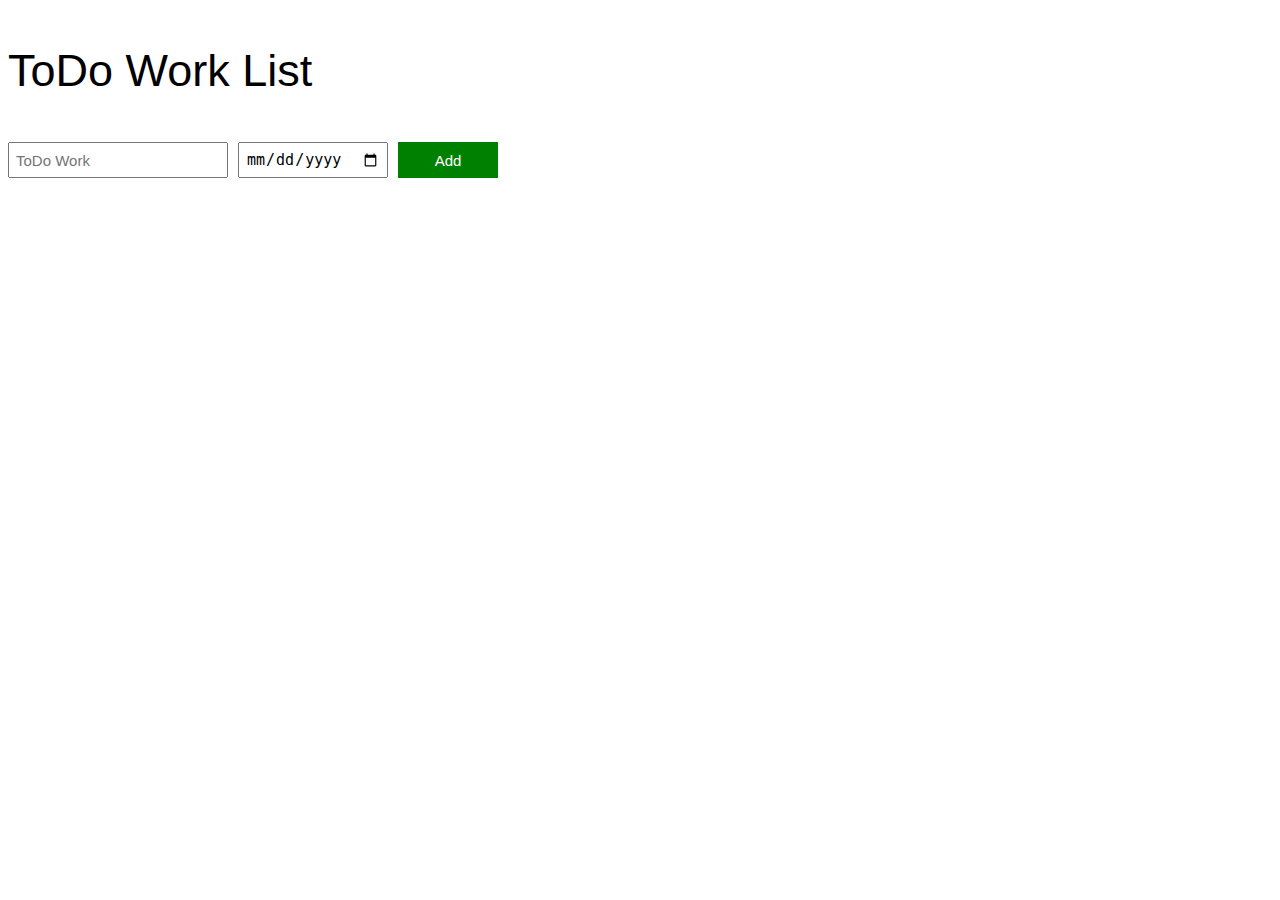
<file: index.html>
<!DOCTYPE html>
<html>
  <head>

   <title> Final ToDo List Projects</title>
   <link rel="Stylesheet" href="final-todo-list.css">

   
  
</head>
  
<body>
  <p class="heading">ToDo Work List</p>
    <div class="todo-input-grid">
    <input placeholder="ToDo Work"
        class="js-name-input name-input">
    <input type="date" 
        class="js-due-date-input due-date-input">
    <button onclick="
        addTodo();
        " class="add-todo-button">Add</button>
    </div>

    <div class="js-todo-list todo-grid"></div>
    
    <script src="final-todo-list.js"></script>

</body>
</html>
</file>
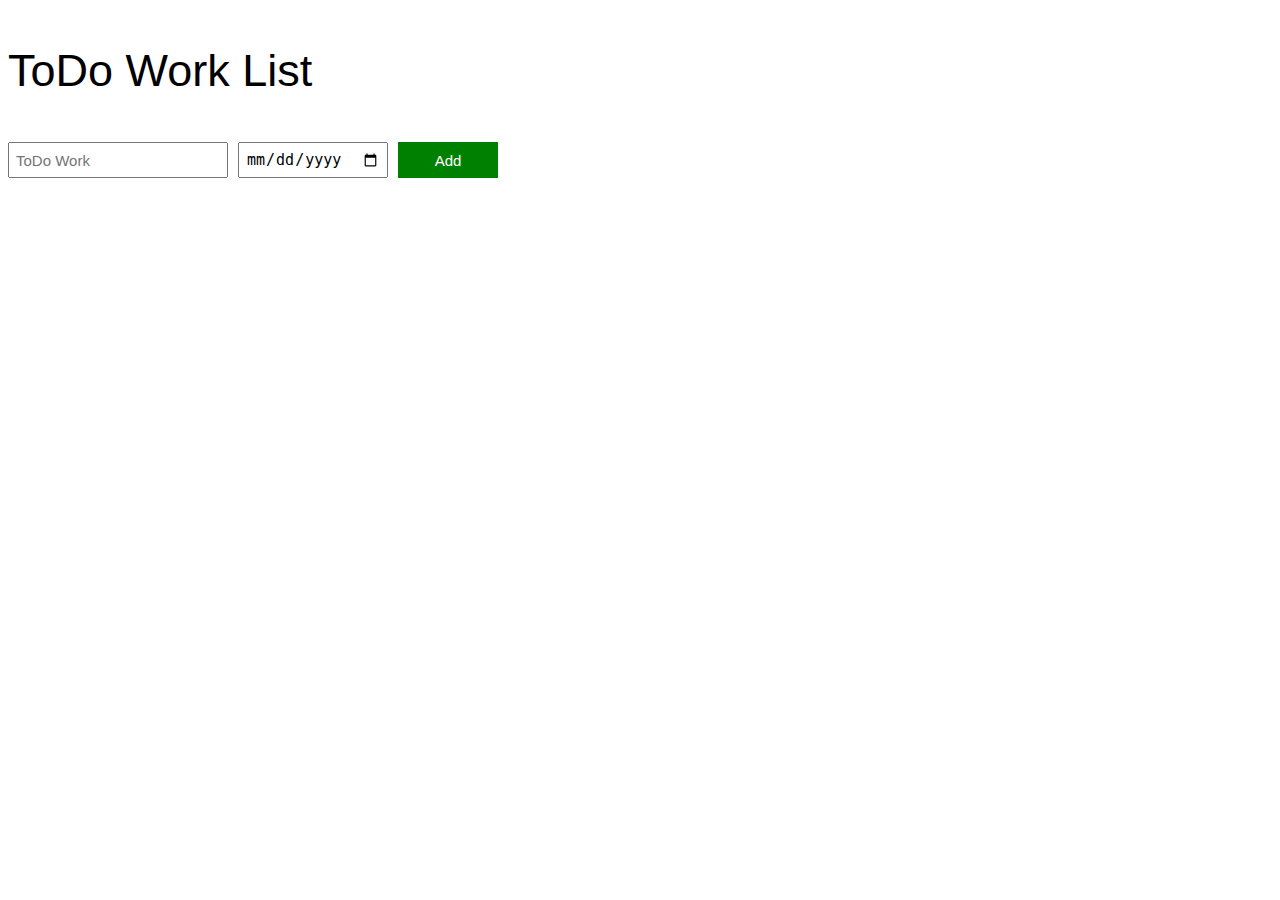
<file: final-todo-list.html>
<!DOCTYPE html>
<html>
  <head>

   <title> Final ToDo List Projects</title>
   <link rel="Stylesheet" href="final-todo-list.css">

   
  
</head>
  
<body>
  <p class="heading">ToDo Work List</p>
    <div class="todo-input-grid">
    <input placeholder="ToDo Work"
        class="js-name-input name-input">
    <input type="date" 
        class="js-due-date-input due-date-input">
    <button onclick="
        addTodo();
        " class="add-todo-button">Add</button>
    </div>

    <div class="js-todo-list todo-grid"></div>
    
    <script src="final-todo-list.js"></script>

</body>
</html>
</file>
<file: final-todo-list.css>
body {
    font-family: Arial;
}

.heading {
    font-size: 45px;
}


.todo-grid,
.todo-input-grid{
    display: grid;
    grid-template-columns: 220px 150px 100px;
    column-gap: 10px;
    row-gap: 10px;
    align-items: center;
}

.todo-input-grid {
    margin-bottom: 10px;
    align-items: stretch;
}

.name-input,
.due-date-input {
    font-size: 15px;
    padding: 6px;
}

.add-todo-button,
.delete-todo-button {
    color: white;
    border: none;
    font-size: 15px;
    cursor: pointer;
}
.delete-todo-button {
    background-color: darkred;
    padding-top: 10px;
    padding-bottom: 10px;
}
.add-todo-button {
    background-color: green;
}
</file>
